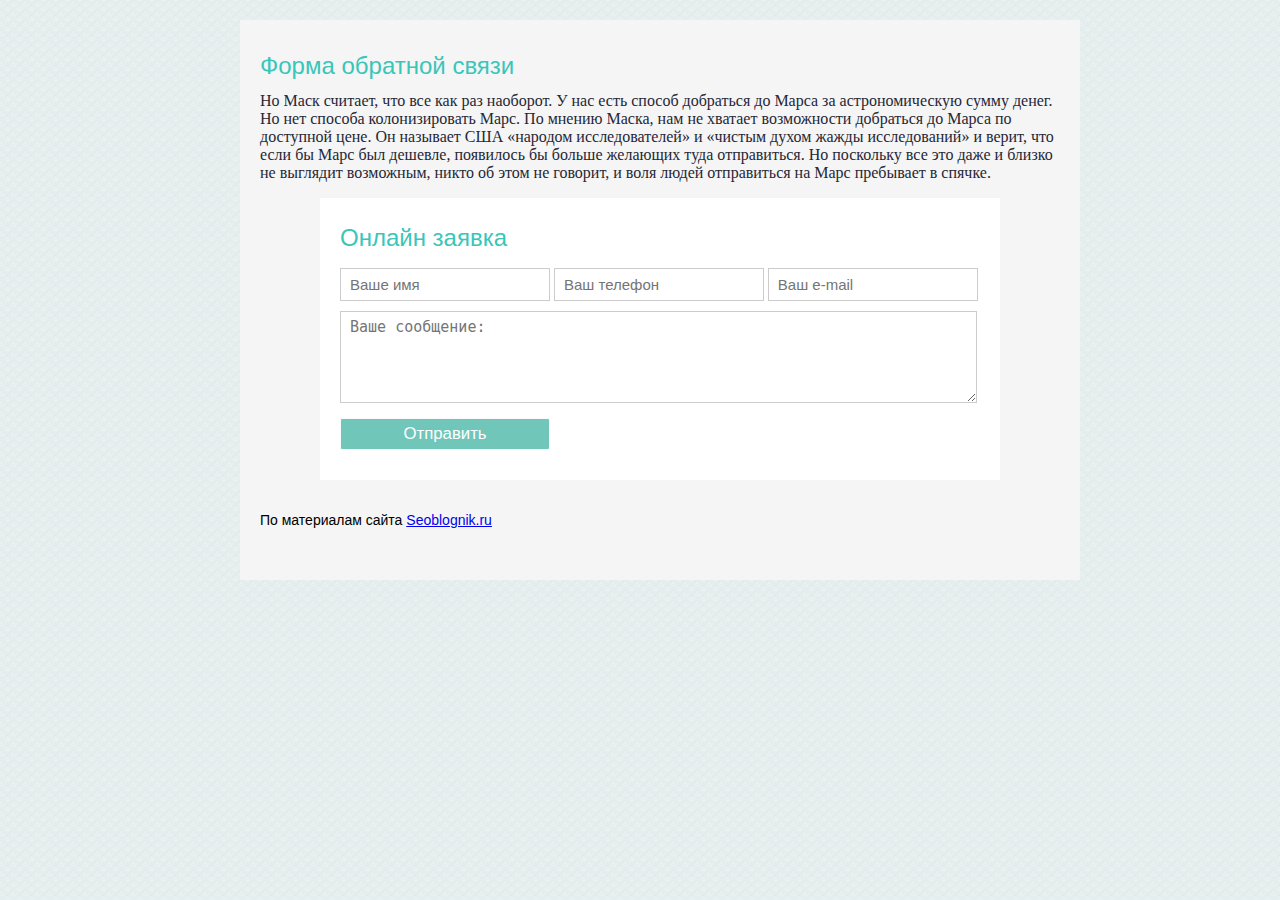
<file: Сайт/forms/Форма обратной связи/index.html>
<!DOCTYPE html>
<html lang="en">
<head>
<meta charset="UTF-8">
<link rel="stylesheet" href="style.css">
<title>Форма обратной связи</title>
 <link rel="shortcut icon" href="favicon.png" type="image/png">
 <script type="text/javascript" src="js/jquery-1.7.1.min.js"></script>
 <script type="text/javascript" src="js/jquery.maskedinput.js"></script>
 <script type="text/javascript">
jQuery(function($){
   $("#phone").mask("+7 (999) 999-9999");
   $("#phone2").mask("+7 (999) 999-9999");
});
</script>
</head>
<body>

<!-- begin content  -->
<div class="content">
  <!-- begin post  -->
  <div class="post">
    <h1>Форма обратной связи</h1>
    <p class="description">
      Но Маск считает, что все как раз наоборот. У нас есть способ добраться до Марса за астрономическую сумму денег. Но нет способа колонизировать Марс. По мнению Маска, нам не хватает возможности добраться до Марса по доступной цене. Он называет США «народом исследователей» и «чистым духом жажды исследований» и верит, что если бы Марс был дешевле, появилось бы больше желающих туда отправиться. Но поскольку все это даже и близко не выглядит возможным, никто об этом не говорит, и воля людей отправиться на Марс пребывает в спячке.
    </p>

<div id="inline">
  <h2>Онлайн заявка</h2>
  <form id="contact" name="contact" action="#" method="post">
    <input type="name" id="name" name="name" class="txt" placeholder="Ваше имя">
    <input type="phone" id="phone" name="phone" class="txt" placeholder="Ваш телефон">
    <input type="email" id="email" name="email" class="txt" placeholder="Ваш e-mail"> 
    <textarea id="msg" name="msg" class="txtarea"  placeholder="Ваше сообщение:"></textarea>
    <button id="send">Отправить</button>
  </form>
</div>


<div style="margin:30px 0;">
По материалам сайта <a href="http://seoblognik.ru">Seoblognik.ru</a>
</div>

</div>
<!-- end post -->
	<!-- end content -->


<script type="text/javascript">
  function validateEmail(email) { 
    var reg = /^(([^<>()[\]\\.,;:\s@\"]+(\.[^<>()[\]\\.,;:\s@\"]+)*)|(\".+\"))@((\[[0-9]{1,3}\.[0-9]{1,3}\.[0-9]{1,3}\.[0-9]{1,3}\])|(([a-zA-Z\-0-9]+\.)+[a-zA-Z]{2,}))$/;
    return reg.test(email);
  }

  $(document).ready(function() {
    $("#contact").submit(function() { return false; });
    $("#send").on("click", function(){
      var emailval  = $("#email").val();
      var namevl  = $("#name").val();
      var phonevl  = $("#phone").val();
      var msgval    = $("#msg").val();
      var msglen    = msgval.length;
      var mailvalid = validateEmail(emailval);

      if(mailvalid == false) {
        $("#email").addClass("error");
      }
      else if(mailvalid == true){
        $("#email").removeClass("error");
      }
  if(mailvalid == false) {
        $("#name").addClass("error");
      }
      else if(mailvalid == true){
        $("#name").removeClass("error");
      }
      if(mailvalid == false) {
        $("#phone").addClass("error");
      }
      else if(mailvalid == true){
        $("#phone").removeClass("error");
      }
      if(msglen < 4) {
        $("#msg").addClass("error");
      }
      else if(msglen >= 4){
        $("#msg").removeClass("error");
      }
      
      if(mailvalid == true && msglen >= 4) {
        // если обе проверки пройдены
        // сначала мы скрываем кнопку отправки
        $("#send").replaceWith("<em>отправка...</em>");
        $.ajax({
          type: 'POST',
          url: 'sendmessage.php',
          data: $("#contact").serialize(),
          success: function(data) {
            if(data == "true") {
              $("#contact").fadeOut("fast", function(){
                $(this).before("<p><strong>Успешно! Ваше сообщение отправлено  :)</strong></p>");
                setTimeout("$.fancybox.close()", 1000);
              });
            }
          }
        });
      }
    });
  });
</script>

</body>
</html>
</file>
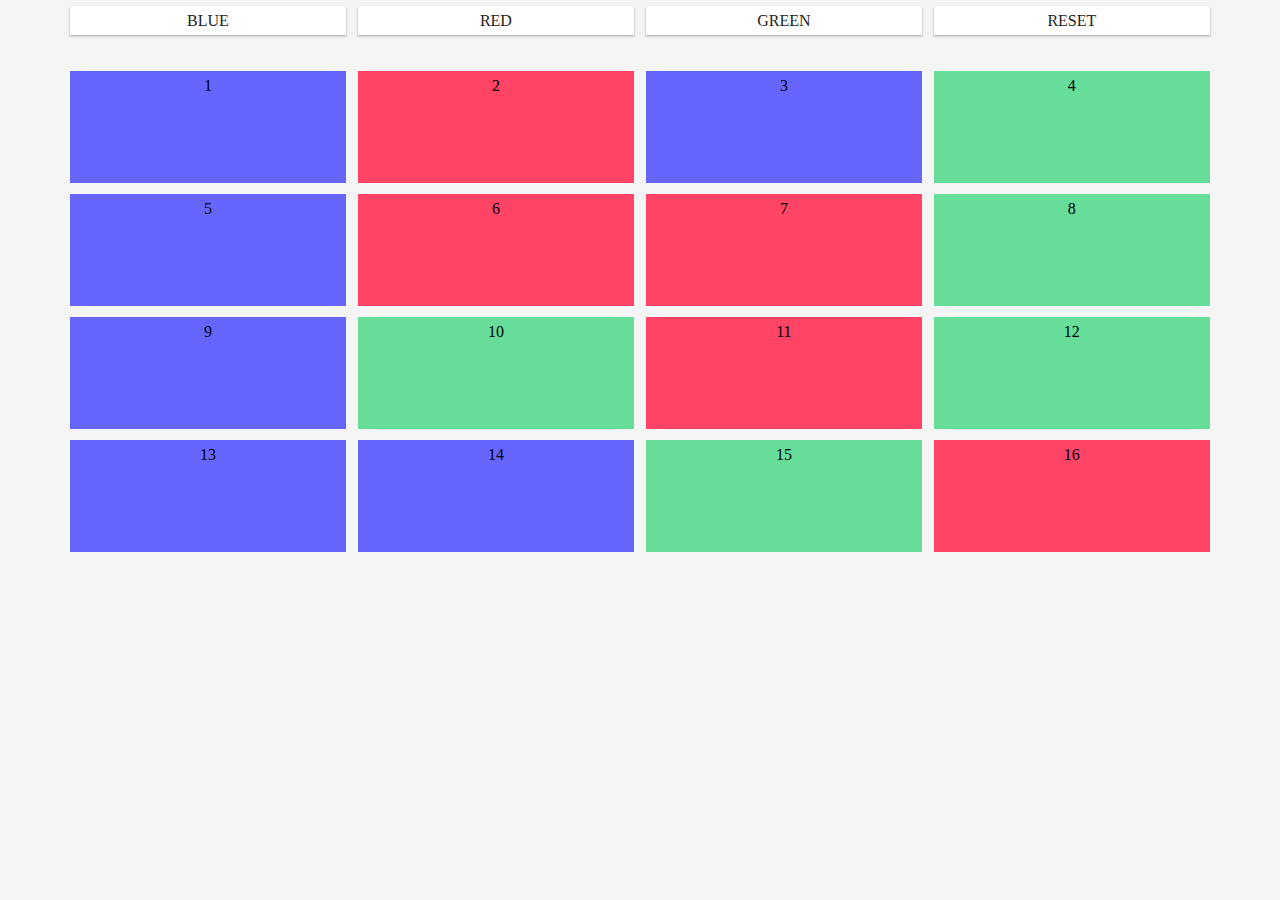
<file: Сайт/filter.html>
<!doctype html>
<html>
<head>
<meta charset="utf-8">
<link rel="stylesheet" href="filter.css">
<title>Документ без названия</title>
</head>

<body>
	<div class="container"> 
  		<input type="radio" id="blue" name="color" />
  		<label for="blue">BLUE</label>
  		<input type="radio" id="red" name="color"/>
  		<label for="red">RED</label>
  		<input type="radio" id="green" name="color"/>
  		<label for="green">GREEN</label>
  		<input type="radio" id="reset" name="color"/>
  		<label for="reset">RESET</label>

  		<div class="tile blue">1</div>
  		<div class="tile red">2</div>
  		<div class="tile blue">3</div>
  		<div class="tile green">4</div>
  		<div class="tile blue">5</div>
  		<div class="tile red">6</div>
  		<div class="tile red">7</div>
  		<div class="tile green">8</div>
  		<div class="tile blue">9</div>
  		<div class="tile green">10</div>
  		<div class="tile red">11</div>
  		<div class="tile green">12</div>
  		<div class="tile blue">13</div>
  		<div class="tile blue">14</div>
  		<div class="tile green">15</div>
  	<div class="tile red">16</div>
</div>
</body>
</html>
</file>
<file: Сайт/forms/Форма обратной связи/style.css>
body {
    background: url(img/bg.png) repeat ;
    font: normal normal 14px/20px Arial, Georgia, "Times New Roman", Times, serif;
}
h1 {
    color: #39c6b9;
    font-size: 24px;
    font-weight: lighter;
}

h2 {
    color: #39c6b9;
    font-size: 24px;
    font-weight: lighter;
}

.clr {
    clear: both;
}


.content {
  width: 800px;
  margin: 20px auto;
  z-index: 20;
}
.post {
  background: #F5F5F5;
  width: 100%;
  padding: 20px;
  float: left;
}
.description {
  color: #252736;
  font-family: Calibri Light;
  font-size: 16px;
  line-height: 18px;
  margin-top: 10px;
}



/* Форма обратной связи */
#inline {
margin-left: 30px;
    width: 80%;
    margin: 0 auto;
    background: #fff;
    padding: 10px 20px;
}
.txt { 
    display: inline-block;
    color: #676767;
    width: 190px;
    margin-bottom: 10px;
    border: 1px solid #ccc;
    padding: 5px 9px;
    font-size: 15px!important;
    line-height: 1.4em;
}
.txtarea { 
    display: inline-block;
    color: #676767;
    width: 617px;
    margin-bottom: 10px;
    border: 1px solid #ccc;
    padding: 5px 9px;
    font-size: 15px!important;
    line-height: 1.4em;
    height: 80px;
}
.txt:focus, .txtarea:focus {
 border-style: solid; 
 border-color: #bababa; 
 color: #444; 
 }
input.error, textarea.error { 
    border-color: #973d3d; 
    border-style: solid; 
    background: #f0bebe; 
    color: #a35959; 
    }
input.error:focus, textarea.error:focus { 
    border-color: #973d3d; 
    color: #a35959;
     }
#send { 
    color: #FFFFFF;
    display: block;
    cursor: pointer;
    padding: 5px 11px;
    font-size: 1.2em;
    border: solid 1px #F9F9F9;
    border-radius: 2px;
    background: #70C6B9;
    width: 210px;
    margin-bottom: 20px;
}
#send:hover {
    background: #979797;
}
/* Форма обратной связи */
</file>
<file: Сайт/filter.css>
@charset "utf-8";
body{
  margin:0;
  text-align:center;
  font-family: Verdana;
  background:#f5f5f5;
}
h1 {
  text-align:center;
}
.container {
  width:90%;
  margin:0 auto;
}
input[type="radio"] {
    display:none;
}
label {
  width:23%;
  float:left;
  text-align:center;
  background:#ffffff;
  box-shadow: 0 1px 3px rgba(0,0,0,0.12), 0 1px 2px rgba(0,0,0,0.24);
  color:#222222;
  padding:0.5%;
  margin:0.5%;
  margin-bottom:30px;
  cursor:pointer;
}
input[type="radio"][id="blue"]:checked + label {
  background:#6666ff;
}
input[type="radio"][id="blue"]:checked ~ .red, input[type="radio"][id="blue"]:checked ~ .green {
  width:0;
  height:0;
  padding:0;
  margin:0;
  opacity:0;
}
input[type="radio"][id="red"]:checked + label {
  background:#ff4466;
}
input[type="radio"][id="red"]:checked ~ .blue, input[type="radio"][id="red"]:checked ~ .green {
  width:0;
  height:0;
  padding:0;
  margin:0;
  opacity:0;
}
input[type="radio"][id="green"]:checked + label {
  background:#66dd99;
}
input[type="radio"][id="green"]:checked ~ .blue, input[type="radio"][id="green"]:checked ~ .red {
  width:0;
  height:0;
  padding:0;
  margin:0;
  opacity:0;
}

.tile {
  width:23%;
  height:100px;
  float:left;
  transition:all 1s;
  margin:0.5%;
  padding:0.5%;
}
.green {
  background:#66dd99;
}
.blue {
  background:#6666ff;
}
.red {
  background:#ff4466;
}
</file>
